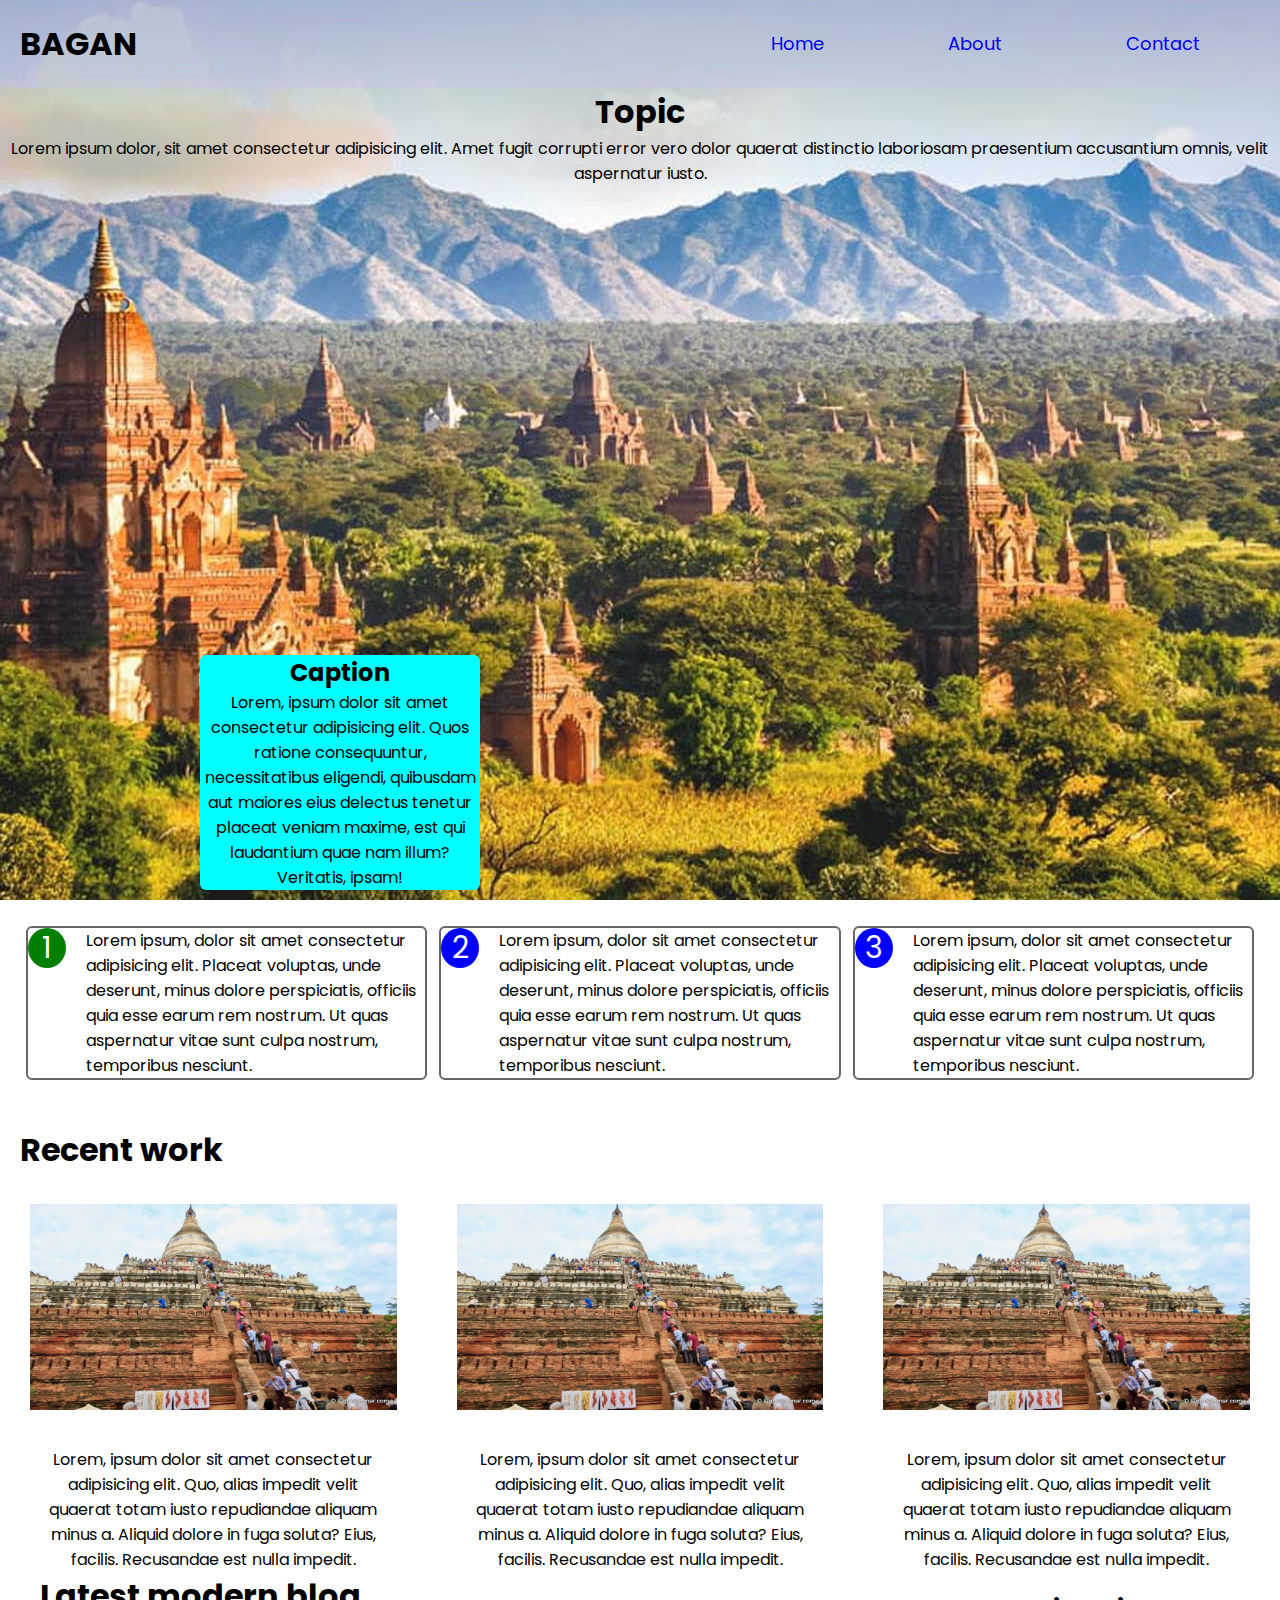
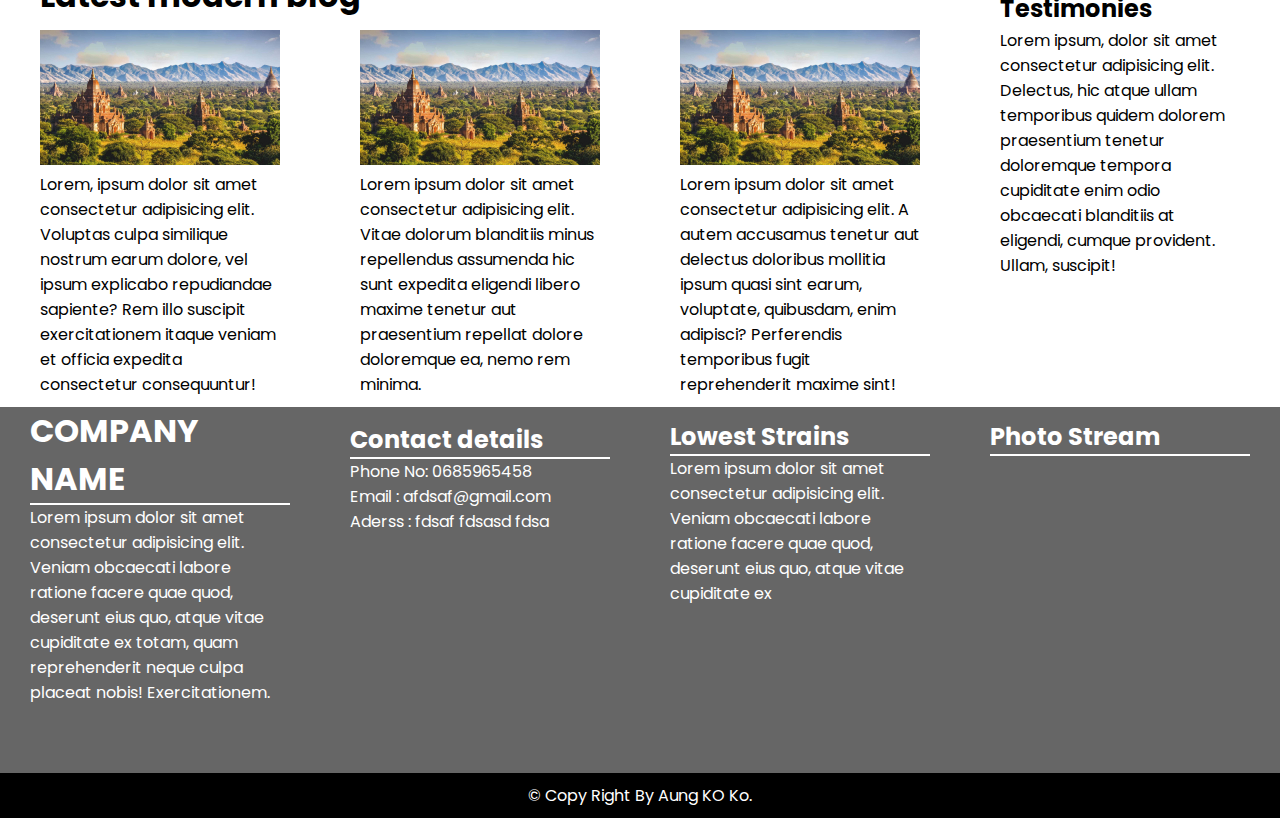
<file: index.html>
<!DOCTYPE html>
<html lang="en">
<head>
    <meta charset="UTF-8">
    <meta http-equiv="X-UA-Compatible" content="IE=edge">
    <meta name="viewport" content="width=device-width, initial-scale=1.0">
    <link rel="stylesheet" href="stylist.css">
    <link rel="stylesheet" href="https://cdnjs.cloudflare.com/ajax/libs/font-awesome/6.1.1/css/all.min.css" integrity="sha512-KfkfwYDsLkIlwQp6LFnl8zNdLGxu9YAA1QvwINks4PhcElQSvqcyVLLD9aMhXd13uQjoXtEKNosOWaZqXgel0g==" crossorigin="anonymous" referrerpolicy="no-referrer" />
    <title>Document</title>
</head>
<body>
    <!-- home section start -->
    <section class="home" id="home">
        <div class="nav padd-20">
            <div>
                <h1>BAGAN</h1>
            </div>
            <div class="list">
                <ul>
                    <li><a href="#home">Home</a></li>
                    <li><a href="#about">About</a></li>
                    <li><a href="#contact">Contact</a></li>
                </ul>
            </div>
        </div>
        <div>
            <div class="content-top">
                <div><h1>Topic</h1></div>
                <div>Lorem ipsum dolor, sit amet consectetur adipisicing elit. Amet fugit corrupti error vero dolor quaerat distinctio laboriosam praesentium accusantium omnis, velit aspernatur iusto.</div>
            </div>
            <div  class="content-bottom">
                <div><h2>Caption</h2></div>
                <div>Lorem, ipsum dolor sit amet consectetur adipisicing elit. Quos ratione consequuntur, necessitatibus eligendi, quibusdam aut maiores eius delectus tenetur placeat veniam maxime, est qui laudantium quae nam illum? Veritatis, ipsam!</div>
            </div>
        </div>
    </section>
    <!-- home section end -->
    <section class="about" id="about">
        <div class="about-txt padd-20">
            <div class="about-txt-txt">
                <span class="one">1</span>
                <p>Lorem ipsum, dolor sit amet consectetur adipisicing elit. Placeat voluptas, unde deserunt, minus dolore perspiciatis, officiis quia esse earum rem nostrum. Ut quas aspernatur vitae sunt culpa nostrum, temporibus nesciunt.</p>
            </div>
            <div class="about-txt-txt">
                <span>2</span>
                <p>Lorem ipsum, dolor sit amet consectetur adipisicing elit. Placeat voluptas, unde deserunt, minus dolore perspiciatis, officiis quia esse earum rem nostrum. Ut quas aspernatur vitae sunt culpa nostrum, temporibus nesciunt.</p>
            </div>
            <div class="about-txt-txt">
                <span>3</span>
                <p>Lorem ipsum, dolor sit amet consectetur adipisicing elit. Placeat voluptas, unde deserunt, minus dolore perspiciatis, officiis quia esse earum rem nostrum. Ut quas aspernatur vitae sunt culpa nostrum, temporibus nesciunt.</p>
            </div>
        </div>
        <div class="recent">
            <h1>Recent work</h1>
            <div class="txtim">
                <div class="txtimg">

                    <img src="./pjone.jpg" alt="">
                    <p>Lorem, ipsum dolor sit amet consectetur adipisicing elit. Quo, alias impedit velit quaerat totam iusto repudiandae aliquam minus a. Aliquid dolore in fuga soluta? Eius, facilis. Recusandae est nulla impedit.</p>
                </div>
                <div class="txtimg"><img src="./pjone.jpg" alt="">
                    <p>Lorem, ipsum dolor sit amet consectetur adipisicing elit. Quo, alias impedit velit quaerat totam iusto repudiandae aliquam minus a. Aliquid dolore in fuga soluta? Eius, facilis. Recusandae est nulla impedit.</p>
                </div>
                <div class="txtimg">
                    <img src="./pjone.jpg" alt="">
                    <p>Lorem, ipsum dolor sit amet consectetur adipisicing elit. Quo, alias impedit velit quaerat totam iusto repudiandae aliquam minus a. Aliquid dolore in fuga soluta? Eius, facilis. Recusandae est nulla impedit.</p>
                </div>
            </div>
        </div>
    </section>
    <section class="contact" id="contact">
        <h1>Latest modern blog</h1>
        <div class="contact-img">
            <div class="contact-img-img">
                <img src="./project.jpg" alt="">
                <p>Lorem, ipsum dolor sit amet consectetur adipisicing elit. Voluptas culpa similique nostrum earum dolore, vel ipsum explicabo repudiandae sapiente? Rem illo suscipit exercitationem itaque veniam et officia expedita consectetur consequuntur!</p>
            </div>
            <div class="contact-img-img">
                <img src="./project.jpg" alt="">
                <p>Lorem ipsum dolor sit amet consectetur adipisicing elit. Vitae dolorum blanditiis minus repellendus assumenda hic sunt expedita eligendi libero maxime tenetur aut praesentium repellat dolore doloremque ea, nemo rem minima.</p>
            </div>
            <div class="contact-img-img">
                <img src="./project.jpg" alt="">
                <p>Lorem ipsum dolor sit amet consectetur adipisicing elit. A autem accusamus tenetur aut delectus doloribus mollitia ipsum quasi sint earum, voluptate, quibusdam, enim adipisci? Perferendis temporibus fugit reprehenderit maxime sint!</p>
            </div>
            <div class="contact-img-img">
                <div class="icon">
                    <h2>Testimonies</h2>
                    
                    <i class="fa-solid fa-circle-left"></i>
                    <i class="fa-solid fa-circle-right"></i>
                    
                    <div class="p-ctr"><p>Lorem ipsum, dolor sit amet consectetur adipisicing elit. Delectus, hic atque ullam temporibus quidem dolorem praesentium tenetur doloremque tempora cupiditate enim odio obcaecati blanditiis at eligendi, cumque provident. Ullam, suscipit!</p></div>
                </div>
            </div>
            

        </div>
    </section>
    <footer >
       <div class="footer">
            <div class="footer-sub"><h1>COMPANY NAME</h1>
                <p>Lorem ipsum dolor sit amet consectetur adipisicing elit. Veniam obcaecati labore ratione facere quae quod, deserunt eius quo, atque vitae cupiditate ex totam, quam reprehenderit neque culpa placeat nobis! Exercitationem.</p>
                <div class="social-icon">
                    <i class="fa-brands fa-twitter-square"></i>
                    <i class="fa-brands fa-facebook-square"></i>
                    <i class="fa-brands fa-instagram-square"></i>
                </div>
            </div>
            <div class="footer-sub">
                <div class="footer-contact">
                    <h2>Contact details</h2>
                    <p><span>Phone No: 0685965458</span></p>
                    <p><span>Email : afdsaf@gmail.com</span></p>
                    <p><span>Aderss : fdsaf fdsasd  fdsa </span></p>
                </div>
            </div>
            <div class="footer-sub">
                <div class="lowest">
                    <h2>Lowest Strains</h2>
                    <p><span>Lorem ipsum dolor sit amet consectetur adipisicing elit. Veniam obcaecati labore ratione facere quae quod, deserunt eius quo, atque vitae cupiditate ex</span></p>
                </div>
            </div>
            <div class="footer-sub">
                <div class="sq">
                    <h2>Photo Stream</h2>
                
                    <div class="sq-icon">
                        <i class="fa-solid fa-square-full"></i>
                        <i class="fa-solid fa-square-full"></i>
                        <i class="fa-solid fa-square-full"></i>
                        <i class="fa-solid fa-square-full"></i>
                        <br>
                        <i class="fa-solid fa-square-full"></i>
                        <i class="fa-solid fa-square-full"></i>
                        <i class="fa-solid fa-square-full"></i>
                        <i class="fa-solid fa-square-full"></i> <br>
                        <i class="fa-solid fa-square-full"></i>
                        <i class="fa-solid fa-square-full"></i>
                        <i class="fa-solid fa-square-full"></i>
                        <i class="fa-solid fa-square-full"></i> 
                    </div>
                </div>

            </div>
       </div>
       <div class="copy-right">
           <p>© Copy Right By Aung KO Ko.</p>
        </div>
       
        
        

    </footer>
</body>
</html>
</file>
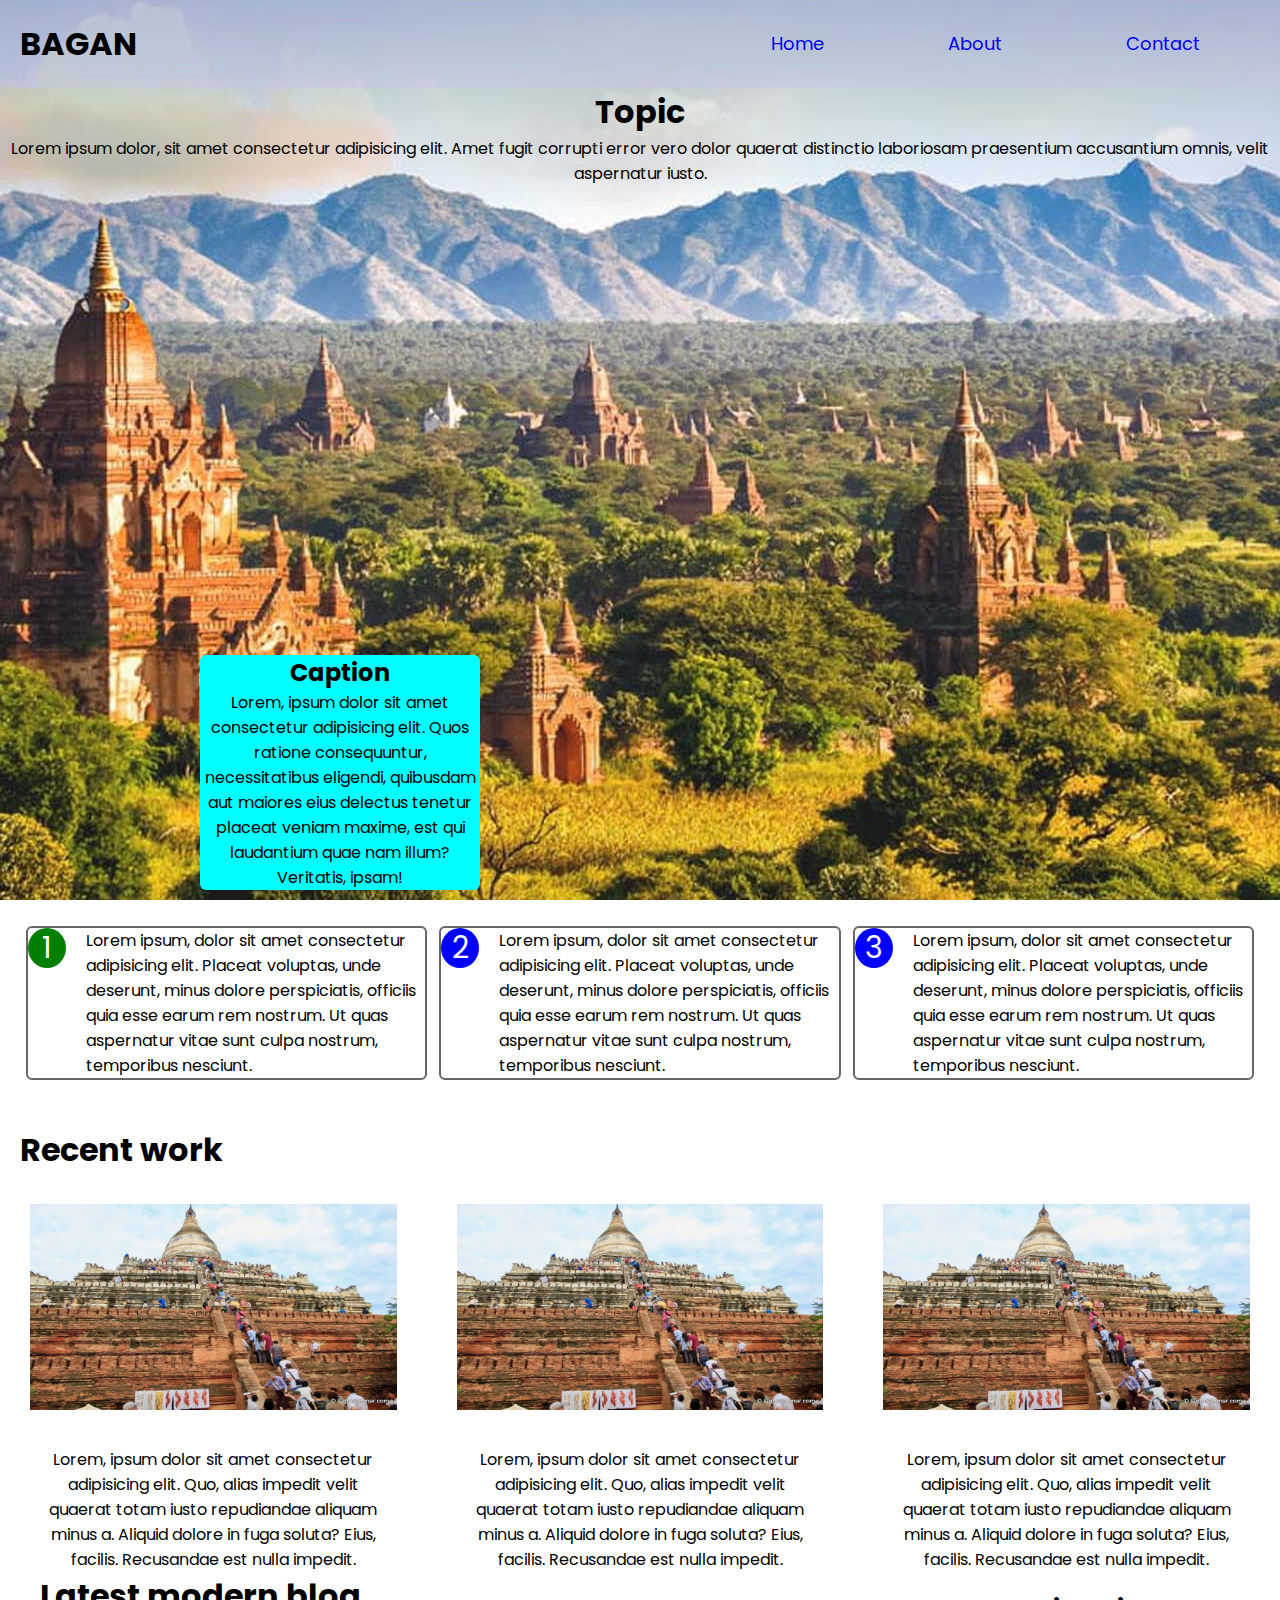
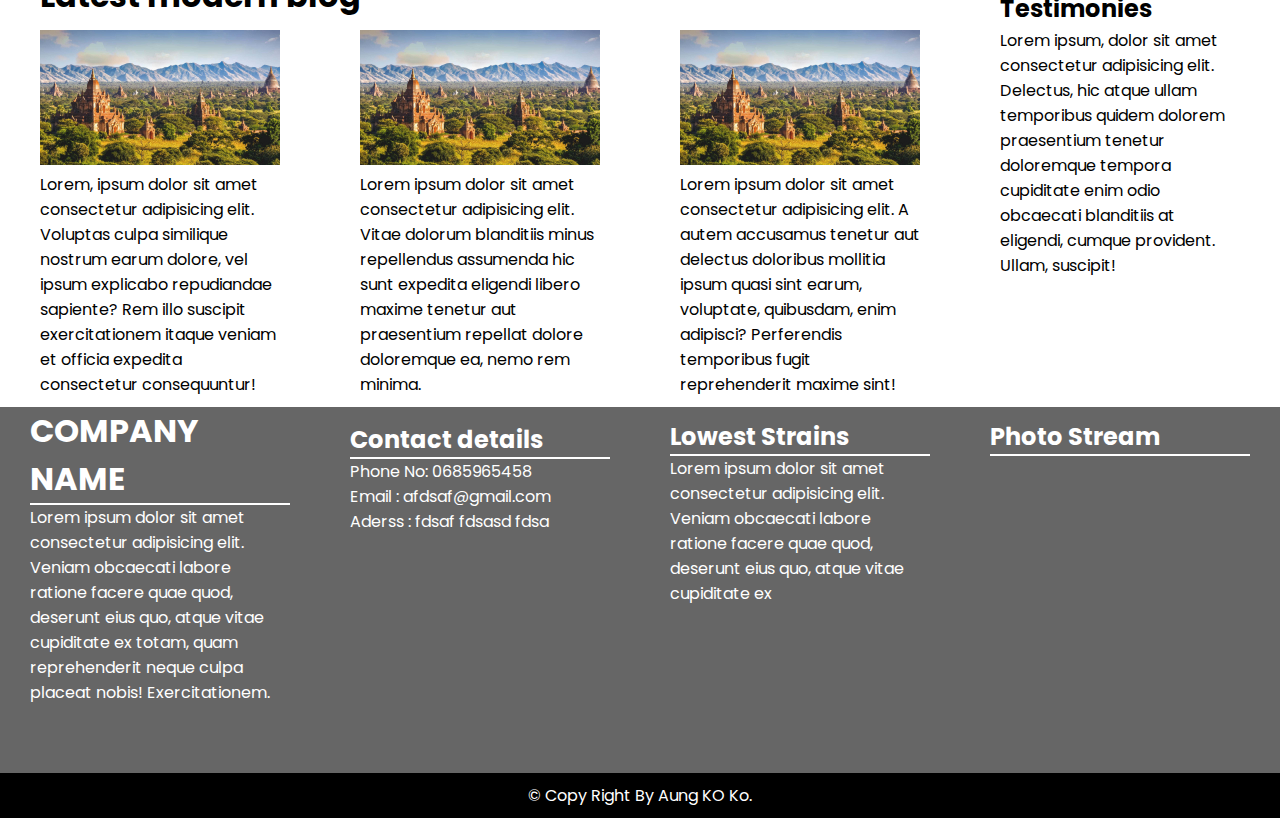
<file: indec.html>
<!DOCTYPE html>
<html lang="en">
<head>
    <meta charset="UTF-8">
    <meta http-equiv="X-UA-Compatible" content="IE=edge">
    <meta name="viewport" content="width=device-width, initial-scale=1.0">
    <link rel="stylesheet" href="style.css">
    <link rel="stylesheet" href="https://cdnjs.cloudflare.com/ajax/libs/font-awesome/6.1.1/css/all.min.css" integrity="sha512-KfkfwYDsLkIlwQp6LFnl8zNdLGxu9YAA1QvwINks4PhcElQSvqcyVLLD9aMhXd13uQjoXtEKNosOWaZqXgel0g==" crossorigin="anonymous" referrerpolicy="no-referrer" />
    <title>Document</title>
</head>
<body>
    <!-- home section start -->
    <section class="home" id="home">
        <div class="nav padd-20">
            <div>
                <h1>BAGAN</h1>
            </div>
            <div class="list">
                <ul>
                    <li><a href="#home">Home</a></li>
                    <li><a href="#about">About</a></li>
                    <li><a href="#contact">Contact</a></li>
                </ul>
            </div>
        </div>
        <div>
            <div class="content-top">
                <div><h1>Topic</h1></div>
                <div>Lorem ipsum dolor, sit amet consectetur adipisicing elit. Amet fugit corrupti error vero dolor quaerat distinctio laboriosam praesentium accusantium omnis, velit aspernatur iusto.</div>
            </div>
            <div  class="content-bottom">
                <div><h2>Caption</h2></div>
                <div>Lorem, ipsum dolor sit amet consectetur adipisicing elit. Quos ratione consequuntur, necessitatibus eligendi, quibusdam aut maiores eius delectus tenetur placeat veniam maxime, est qui laudantium quae nam illum? Veritatis, ipsam!</div>
            </div>
        </div>
    </section>
    <!-- home section end -->
    <section class="about" id="about">
        <div class="about-txt padd-20">
            <div class="about-txt-txt">
                <span class="one">1</span>
                <p>Lorem ipsum, dolor sit amet consectetur adipisicing elit. Placeat voluptas, unde deserunt, minus dolore perspiciatis, officiis quia esse earum rem nostrum. Ut quas aspernatur vitae sunt culpa nostrum, temporibus nesciunt.</p>
            </div>
            <div class="about-txt-txt">
                <span>2</span>
                <p>Lorem ipsum, dolor sit amet consectetur adipisicing elit. Placeat voluptas, unde deserunt, minus dolore perspiciatis, officiis quia esse earum rem nostrum. Ut quas aspernatur vitae sunt culpa nostrum, temporibus nesciunt.</p>
            </div>
            <div class="about-txt-txt">
                <span>3</span>
                <p>Lorem ipsum, dolor sit amet consectetur adipisicing elit. Placeat voluptas, unde deserunt, minus dolore perspiciatis, officiis quia esse earum rem nostrum. Ut quas aspernatur vitae sunt culpa nostrum, temporibus nesciunt.</p>
            </div>
        </div>
        <div class="recent">
            <h1>Recent work</h1>
            <div class="txtim">
                <div class="txtimg">

                    <img src="./pjone.jpg" alt="">
                    <p>Lorem, ipsum dolor sit amet consectetur adipisicing elit. Quo, alias impedit velit quaerat totam iusto repudiandae aliquam minus a. Aliquid dolore in fuga soluta? Eius, facilis. Recusandae est nulla impedit.</p>
                </div>
                <div class="txtimg"><img src="./pjone.jpg" alt="">
                    <p>Lorem, ipsum dolor sit amet consectetur adipisicing elit. Quo, alias impedit velit quaerat totam iusto repudiandae aliquam minus a. Aliquid dolore in fuga soluta? Eius, facilis. Recusandae est nulla impedit.</p>
                </div>
                <div class="txtimg">
                    <img src="./pjone.jpg" alt="">
                    <p>Lorem, ipsum dolor sit amet consectetur adipisicing elit. Quo, alias impedit velit quaerat totam iusto repudiandae aliquam minus a. Aliquid dolore in fuga soluta? Eius, facilis. Recusandae est nulla impedit.</p>
                </div>
            </div>
        </div>
    </section>
    <section class="contact" id="contact">
        <h1>Latest modern blog</h1>
        <div class="contact-img">
            <div class="contact-img-img">
                <img src="./project.jpg" alt="">
                <p>Lorem, ipsum dolor sit amet consectetur adipisicing elit. Voluptas culpa similique nostrum earum dolore, vel ipsum explicabo repudiandae sapiente? Rem illo suscipit exercitationem itaque veniam et officia expedita consectetur consequuntur!</p>
            </div>
            <div class="contact-img-img">
                <img src="./project.jpg" alt="">
                <p>Lorem ipsum dolor sit amet consectetur adipisicing elit. Vitae dolorum blanditiis minus repellendus assumenda hic sunt expedita eligendi libero maxime tenetur aut praesentium repellat dolore doloremque ea, nemo rem minima.</p>
            </div>
            <div class="contact-img-img">
                <img src="./project.jpg" alt="">
                <p>Lorem ipsum dolor sit amet consectetur adipisicing elit. A autem accusamus tenetur aut delectus doloribus mollitia ipsum quasi sint earum, voluptate, quibusdam, enim adipisci? Perferendis temporibus fugit reprehenderit maxime sint!</p>
            </div>
            <div class="contact-img-img">
                <div class="icon">
                    <h2>Testimonies</h2>
                    
                    <i class="fa-solid fa-circle-left"></i>
                    <i class="fa-solid fa-circle-right"></i>
                    
                    <div class="p-ctr"><p>Lorem ipsum, dolor sit amet consectetur adipisicing elit. Delectus, hic atque ullam temporibus quidem dolorem praesentium tenetur doloremque tempora cupiditate enim odio obcaecati blanditiis at eligendi, cumque provident. Ullam, suscipit!</p></div>
                </div>
            </div>
            

        </div>
    </section>
    <footer >
       <div class="footer">
            <div class="footer-sub"><h1>COMPANY NAME</h1>
                <p>Lorem ipsum dolor sit amet consectetur adipisicing elit. Veniam obcaecati labore ratione facere quae quod, deserunt eius quo, atque vitae cupiditate ex totam, quam reprehenderit neque culpa placeat nobis! Exercitationem.</p>
                <div class="social-icon">
                    <i class="fa-brands fa-twitter-square"></i>
                    <i class="fa-brands fa-facebook-square"></i>
                    <i class="fa-brands fa-instagram-square"></i>
                </div>
            </div>
            <div class="footer-sub">
                <div class="footer-contact">
                    <h2>Contact details</h2>
                    <p><span>Phone No: 0685965458</span></p>
                    <p><span>Email : afdsaf@gmail.com</span></p>
                    <p><span>Aderss : fdsaf fdsasd  fdsa </span></p>
                </div>
            </div>
            <div class="footer-sub">
                <div class="lowest">
                    <h2>Lowest Strains</h2>
                    <p><span>Lorem ipsum dolor sit amet consectetur adipisicing elit. Veniam obcaecati labore ratione facere quae quod, deserunt eius quo, atque vitae cupiditate ex</span></p>
                </div>
            </div>
            <div class="footer-sub">
                <div class="sq">
                    <h2>Photo Stream</h2>
                
                    <div class="sq-icon">
                        <i class="fa-solid fa-square-full"></i>
                        <i class="fa-solid fa-square-full"></i>
                        <i class="fa-solid fa-square-full"></i>
                        <i class="fa-solid fa-square-full"></i>
                        <br>
                        <i class="fa-solid fa-square-full"></i>
                        <i class="fa-solid fa-square-full"></i>
                        <i class="fa-solid fa-square-full"></i>
                        <i class="fa-solid fa-square-full"></i> <br>
                        <i class="fa-solid fa-square-full"></i>
                        <i class="fa-solid fa-square-full"></i>
                        <i class="fa-solid fa-square-full"></i>
                        <i class="fa-solid fa-square-full"></i> 
                    </div>
                </div>

            </div>
       </div>
       <div class="copy-right">
           <p>© Copy Right By Aung KO Ko.</p>
        </div>
       
        
        

    </footer>
</body>
</html>
</file>
<file: stylist.css>
@import url('https://fonts.googleapis.com/css2?family=Poppins:ital,wght@0,300;0,400;0,500;0,600;1,300&display=swap');
*{
    margin: 0;
    padding: 0;
    box-sizing: border-box;
    font-family: 'Poppins', sans-serif;
    scroll-behavior: smooth;
}    
.home{
    width: 100%;
    height: 100vh;
    
    
}
.nav{
    display: flex;
    flex-wrap: wrap;
    justify-content: space-between;
    text-align: center;
    background-color: rgb(202, 196, 243, .3); 
}
li{
    list-style: none;
    display: inline-block ;
    padding: 10px 60px;
    font-size: 18px; 
    
}
li a{
    text-decoration: none;
}
.padd-20{
    padding: 20px;
    left: 200px;
    
}
.home{
    background-image: url(./project.jpg);
    background-position: center;
    
}
.content-top{
    width: 100%;
    text-align: center;
    /* position: relative;
    left: 410px; */
    
    
    /* align-items: center;
    justify-content: center; */
}
.content-bottom{
    width: 280px;
    text-align: center;
    background-color: aqua;
    position: absolute;
    bottom: 10px;
    left: 200px;
    border-radius: 6px;
    
}
.about-txt{
    display: flex;
    flex-basis: 33.33%;
    max-width: 100%;
}
.about-txt-txt{
    display:flex;
    border: 2px solid #666;
    margin: 6px;
    border-radius: 6px;
}
.about-txt-txt span{
    display: flex;
    align-items: center;
    justify-content: center;
    margin-right: 20px;
    width: 40px;
    height: 40px;
    background-color: blue;
    border-radius: 50%;
    font-size: 30px;
    color: #fff;
}
.about-txt-txt p{
    width: 90%;
    
}

.about .one{
    background-color: green;
}
.txtim{
    width: 100% ;
    margin-right: -20px;
    display: flex;
}
.txtimg img{
    padding: 30px;
    flex-basis: 33.33%;
    max-width: 100%; 
    /* max-height: 1520px;  */
}
.txtimg p{
    padding: 0 40px;
    text-align: center;
}
.recent h1{
    margin-left: 20px;
    padding-top: 20px;
   
}
.contact h1{
    margin: 20px 40px;
    display: inline;
    
}

.contact-img{
    display: flex;
}
.contact-img-img{
    flex-basis: 25%;
    max-width: 100%;
    max-height: 100%;
    padding: 10px 40px;
}
.contact-img-img{
    width: 100%;
}
.contact-img img{
    width: 100%;
}
.contact-img-img h2{
    display: inline-block;
    padding-right: 30px;
}
.contact-img-img i{
    font-size: 25px;
    color: #666;
    cursor: pointer;
    
}
.contact-img-img .icon{
    position: relative;
    top: -40px;
}
/* .contact-img-img .p-ctr{
    padding-top: 40px;
} */
.footer{
    display: flex;
    background-color: #666;
    padding-bottom: 22px;

}
.footer-sub{
    flex-basis: 25%;
    max-width: 100%;
    color: #fff;
    padding: 0 30px;
}
.footer-sub h1{
    border-bottom: 2px solid #fff;
}
.footer-sub h2{
    border-bottom: 2px solid #fff;
}
.footer-sub .lowest{
    padding-top: 12px;
}
.footer-sub .sq{
    padding-top: 12px;
}
.social-icon{
    margin-left: -20px;
}
.social-icon i{
    font-size: 30px;
    padding: 0 20px;
    cursor: pointer;
}
.footer-contact{
    margin-top: 15px;
}
.sq-icon{
    padding-top: 12px;
}
.sq-icon i{
    font-size: 30px;
    padding: 5px;
    border-radius: 8px;
}
.copy-right{
    width: 100%;
    background-color: black;
    text-align: center;
    color: #fff;
    padding: 10px;
}


@media screen and (max-width:415px){
    
    li{
        padding: 5px;
    }
    .content-top{
       
        text-align: center;
        /* position: absolute;
        left: 80px; */

        
    }
    .content-bottom{
        
        text-align: center;
        background-color: aqua;
        position: absolute;
        bottom: 10px;
        left: 80px; 
    }
    .about-txt{
        flex-wrap: wrap;
    }
    .txtim{
        flex-basis: 100%;
        max-width: 100%;
        flex-wrap: wrap;
        flex-direction: column;
    }
    .contact-img{
        flex-basis: 100%;
        max-width: 100%;
        flex-wrap: wrap;
        flex-direction: column;
    }
    .contact-img-img .icon{
        padding-top: 40px;
        margin-right: 30px;
    }
    .footer-sub{
        flex-basis: 100%;
        max-width: 100%;
        color: #fff;
    }
    .footer{
        flex-direction: column;
        padding-bottom: 42px;
    }
    .copy-right{
        position: fixed;
        bottom: 0;
        width: 100%;
    }

   

}
</file>
<file: style.css>
@import url('https://fonts.googleapis.com/css2?family=Poppins:ital,wght@0,300;0,400;0,500;0,600;1,300&display=swap');
*{
    margin: 0;
    padding: 0;
    box-sizing: border-box;
    font-family: 'Poppins', sans-serif;
    scroll-behavior: smooth;
}    
.home{
    width: 100%;
    height: 100vh;
    
    
}
.nav{
    display: flex;
    flex-wrap: wrap;
    justify-content: space-between;
    text-align: center;
    background-color: rgb(202, 196, 243, .3); 
}
li{
    list-style: none;
    display: inline-block ;
    padding: 10px 60px;
    font-size: 18px; 
    
}
li a{
    text-decoration: none;
}
.padd-20{
    padding: 20px;
    left: 200px;
    
}
.home{
    background-image: url(./project.jpg);
    background-position: center;
    
}
.content-top{
    width: 100%;
    text-align: center;
    /* position: relative;
    left: 410px; */
    
    
    /* align-items: center;
    justify-content: center; */
}
.content-bottom{
    width: 280px;
    text-align: center;
    background-color: aqua;
    position: absolute;
    bottom: 10px;
    left: 200px;
    border-radius: 6px;
    
}
.about-txt{
    display: flex;
    flex-basis: 33.33%;
    max-width: 100%;
}
.about-txt-txt{
    display:flex;
    border: 2px solid #666;
    margin: 6px;
    border-radius: 6px;
}
.about-txt-txt span{
    display: flex;
    align-items: center;
    justify-content: center;
    margin-right: 20px;
    width: 40px;
    height: 40px;
    background-color: blue;
    border-radius: 50%;
    font-size: 30px;
    color: #fff;
}
.about-txt-txt p{
    width: 90%;
    
}

.about .one{
    background-color: green;
}
.txtim{
    width: 100% ;
    margin-right: -20px;
    display: flex;
}
.txtimg img{
    padding: 30px;
    flex-basis: 33.33%;
    max-width: 100%; 
    /* max-height: 1520px;  */
}
.txtimg p{
    padding: 0 40px;
    text-align: center;
}
.recent h1{
    margin-left: 20px;
    padding-top: 20px;
   
}
.contact h1{
    margin: 20px 40px;
    display: inline;
    
}

.contact-img{
    display: flex;
}
.contact-img-img{
    flex-basis: 25%;
    max-width: 100%;
    max-height: 100%;
    padding: 10px 40px;
}
.contact-img-img{
    width: 100%;
}
.contact-img img{
    width: 100%;
}
.contact-img-img h2{
    display: inline-block;
    padding-right: 30px;
}
.contact-img-img i{
    font-size: 25px;
    color: #666;
    cursor: pointer;
    
}
.contact-img-img .icon{
    position: relative;
    top: -40px;
}
/* .contact-img-img .p-ctr{
    padding-top: 40px;
} */
.footer{
    display: flex;
    background-color: #666;
    padding-bottom: 22px;

}
.footer-sub{
    flex-basis: 25%;
    max-width: 100%;
    color: #fff;
    padding: 0 30px;
}
.footer-sub h1{
    border-bottom: 2px solid #fff;
}
.footer-sub h2{
    border-bottom: 2px solid #fff;
}
.footer-sub .lowest{
    padding-top: 12px;
}
.footer-sub .sq{
    padding-top: 12px;
}
.social-icon{
    margin-left: -20px;
}
.social-icon i{
    font-size: 30px;
    padding: 0 20px;
    cursor: pointer;
}
.footer-contact{
    margin-top: 15px;
}
.sq-icon{
    padding-top: 12px;
}
.sq-icon i{
    font-size: 30px;
    padding: 5px;
    border-radius: 8px;
}
.copy-right{
    width: 100%;
    background-color: black;
    text-align: center;
    color: #fff;
    padding: 10px;
}


@media screen and (max-width:415px){
    
    li{
        padding: 5px;
    }
    .content-top{
       
        text-align: center;
        /* position: absolute;
        left: 80px; */

        
    }
    .content-bottom{
        
        text-align: center;
        background-color: aqua;
        position: absolute;
        bottom: 10px;
        left: 80px; 
    }
    .about-txt{
        flex-wrap: wrap;
    }
    .txtim{
        flex-basis: 100%;
        max-width: 100%;
        flex-wrap: wrap;
        flex-direction: column;
    }
    .contact-img{
        flex-basis: 100%;
        max-width: 100%;
        flex-wrap: wrap;
        flex-direction: column;
    }
    .contact-img-img .icon{
        padding-top: 40px;
        margin-right: 30px;
    }
    .footer-sub{
        flex-basis: 100%;
        max-width: 100%;
        color: #fff;
    }
    .footer{
        flex-direction: column;
        padding-bottom: 42px;
    }
    .copy-right{
        position: fixed;
        bottom: 0;
        width: 100%;
    }

   

}
</file>
